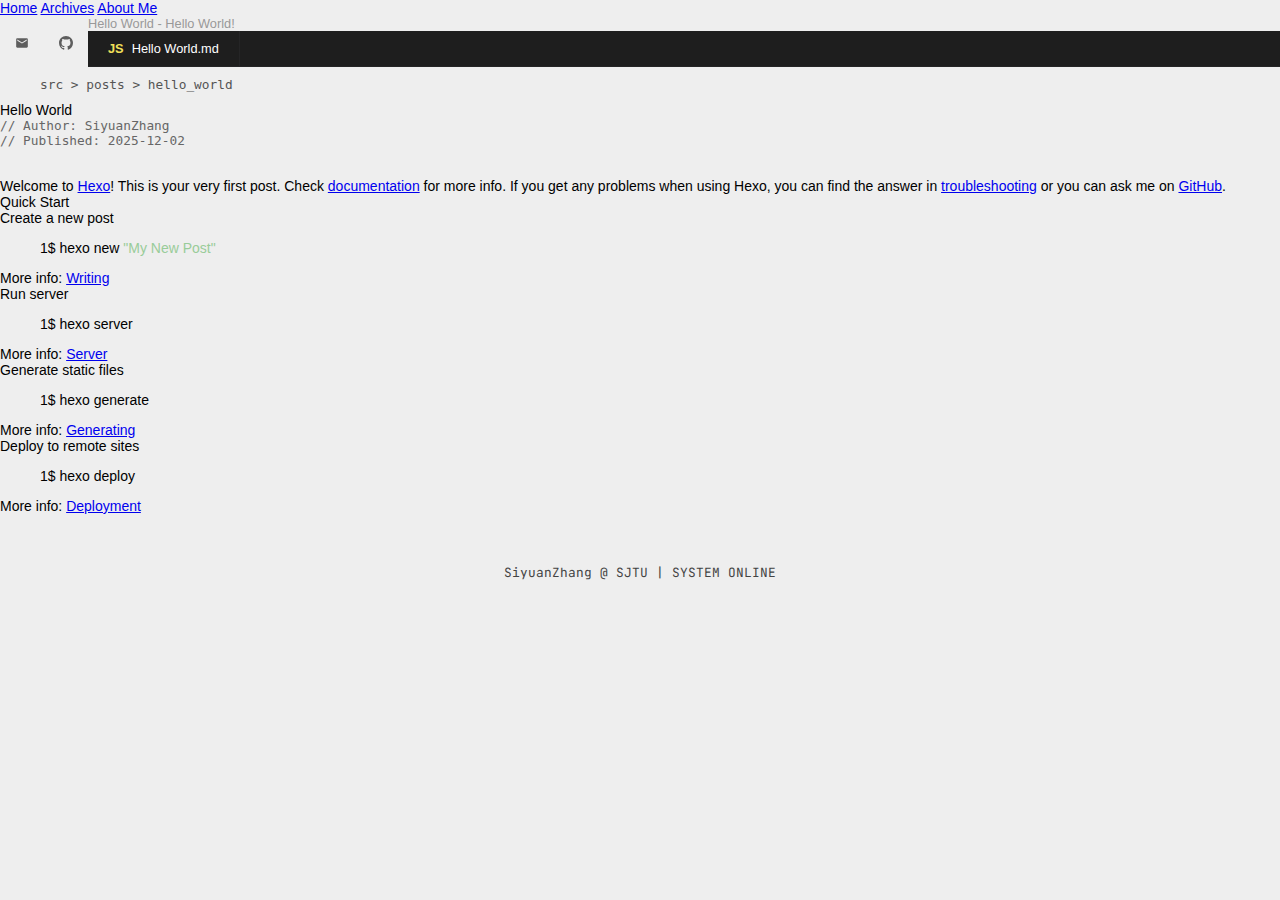
<file: 2025/12/02/hello-world/index.html>
<!DOCTYPE html>
<html lang="en">

<head>
    <meta charset="utf-8">
    <meta name="viewport" content="width=device-width, initial-scale=1.0">
    <title>
        SiyuanZhang | SJTU
    </title>

    <!-- 加入这一行，引用图标 -->
    <link rel="icon" href="/img/favicon.png">
    </title>
    <!-- 引入 Google Fonts: Inter (正文) 和 JetBrains Mono (代码/机能风) -->
    <link
        href="https://fonts.googleapis.com/css2?family=Inter:wght@400;700;900&family=JetBrains+Mono:wght@400;700&display=swap"
        rel="stylesheet">
    <link rel="stylesheet" href="/css/style.css">
<meta name="generator" content="Hexo 8.1.1"></head>

<body>

    <nav class="navbar">
        <!-- 左侧：菜单 -->
        <div class="nav-left">
            <div class="menu">
                <a href="/">Home</a>
                <a href="/archives">Archives</a>
                <a href="/about">About Me</a>
            </div>
        </div>

        <!-- 右侧：图标区域 -->
        <div class="nav-right">

            <!-- 1. 邮箱图标 -->
            <a href="mailto:siyuanzhang@sjtuedu.cn" class="nav-icon" title="Email Me">
                <svg viewBox="0 0 24 24">
                    <path
                        d="M20 4H4c-1.1 0-1.99.9-1.99 2L2 18c0 1.1.9 2 2 2h16c1.1 0 2-.9 2-2V6c0-1.1-.9-2-2-2zm0 4l-8 5-8-5V6l8 5 8-5v2z" />
                </svg>
            </a>

            <!-- 2. GitHub 图标 -->
            <a href="https://github.com/littleFlyDog" target="_blank" class="nav-icon" title="Visit my GitHub">
                <svg viewBox="0 0 24 24">
                    <path
                        d="M12 0c-6.626 0-12 5.373-12 12 0 5.302 3.438 9.8 8.207 11.387.599.111.793-.261.793-.577v-2.234c-3.338.726-4.033-1.416-4.033-1.416-.546-1.387-1.333-1.756-1.333-1.756-1.089-.745.083-.729.083-.729 1.205.084 1.839 1.237 1.839 1.237 1.07 1.834 2.807 1.304 3.492.997.107-.775.418-1.305.762-1.604-2.665-.305-5.467-1.334-5.467-5.931 0-1.311.469-2.381 1.236-3.221-.124-.303-.535-1.524.117-3.176 0 0 1.008-.322 3.301 1.23.957-.266 1.983-.399 3.003-.404 1.02.005 2.047.138 3.006.404 2.291-1.552 3.297-1.23 3.297-1.23.653 1.653.242 2.874.118 3.176.77.84 1.235 1.911 1.235 3.221 0 4.609-2.807 5.624-5.479 5.921.43.372.823 1.102.823 2.222v3.293c0 .319.192.694.801.576 4.765-1.589 8.199-6.086 8.199-11.386 0-6.627-5.373-12-12-12z" />
                </svg>
            </a>

        </div>
    </nav>

    <main>
        <div class="vscode-wrapper">
    <!-- 标题栏 -->
    <div class="window-header">
        <div class="traffic-lights">
            <div class="dot close"></div>
            <div class="dot minimize"></div>
            <div class="dot maximize"></div>
        </div>
        <!-- 标题栏文字居中 -->
        <div style="margin: 0 auto; color: #999; font-size: 0.8rem; font-family: sans-serif;">
            Hello World - Hello World!
        </div>
    </div>

    <div class="vscode-body">
        <!-- 侧边栏 -->
        <div class="vscode-sidebar">
            <div class="side-icon active"></div>
            <div class="side-icon"></div>
            <div class="side-icon"></div>
        </div>

        <!-- 内容区 -->
        <div style="flex: 1; background: var(--vscode-bg);">
            <!-- 标签页 -->
            <div style="background: #1e1e1e; height: 35px; display: flex; border-bottom: 1px solid #252526;">
                <div
                    style="padding: 0 20px; display: flex; align-items: center; color: #fff; border-top: 1px solid var(--accent-color); background: #1e1e1e; font-size: 0.8rem; border-right: 1px solid #252526;">
                    <span style="color: #f1e05a; margin-right: 8px; font-weight: bold;">JS</span>
                    Hello World.md
                </div>
            </div>

            <!-- 面包屑 -->
            <div style="padding: 10px 40px; color: #555; font-size: 0.8rem; font-family: monospace;">
                src > posts > hello_world
            </div>

            <!-- 正文 -->
            <article class="post-content">
                <h1>
                    Hello World
                </h1>
                <div style="color: #666; margin-bottom: 30px; font-family: monospace; font-size: 0.8rem;">
                    // Author: SiyuanZhang<br>
                    // Published: 2025-12-02
                </div>

                <p>Welcome to <a target="_blank" rel="noopener" href="https://hexo.io/">Hexo</a>! This is your very first post. Check <a target="_blank" rel="noopener" href="https://hexo.io/docs/">documentation</a> for more info. If you get any problems when using Hexo, you can find the answer in <a target="_blank" rel="noopener" href="https://hexo.io/docs/troubleshooting.html">troubleshooting</a> or you can ask me on <a target="_blank" rel="noopener" href="https://github.com/hexojs/hexo/issues">GitHub</a>.</p>
<h2 id="Quick-Start"><a href="#Quick-Start" class="headerlink" title="Quick Start"></a>Quick Start</h2><h3 id="Create-a-new-post"><a href="#Create-a-new-post" class="headerlink" title="Create a new post"></a>Create a new post</h3><figure class="highlight bash"><table><tr><td class="gutter"><pre><span class="line">1</span><br></pre></td><td class="code"><pre><span class="line">$ hexo new <span class="string">&quot;My New Post&quot;</span></span><br></pre></td></tr></table></figure>

<p>More info: <a target="_blank" rel="noopener" href="https://hexo.io/docs/writing.html">Writing</a></p>
<h3 id="Run-server"><a href="#Run-server" class="headerlink" title="Run server"></a>Run server</h3><figure class="highlight bash"><table><tr><td class="gutter"><pre><span class="line">1</span><br></pre></td><td class="code"><pre><span class="line">$ hexo server</span><br></pre></td></tr></table></figure>

<p>More info: <a target="_blank" rel="noopener" href="https://hexo.io/docs/server.html">Server</a></p>
<h3 id="Generate-static-files"><a href="#Generate-static-files" class="headerlink" title="Generate static files"></a>Generate static files</h3><figure class="highlight bash"><table><tr><td class="gutter"><pre><span class="line">1</span><br></pre></td><td class="code"><pre><span class="line">$ hexo generate</span><br></pre></td></tr></table></figure>

<p>More info: <a target="_blank" rel="noopener" href="https://hexo.io/docs/generating.html">Generating</a></p>
<h3 id="Deploy-to-remote-sites"><a href="#Deploy-to-remote-sites" class="headerlink" title="Deploy to remote sites"></a>Deploy to remote sites</h3><figure class="highlight bash"><table><tr><td class="gutter"><pre><span class="line">1</span><br></pre></td><td class="code"><pre><span class="line">$ hexo deploy</span><br></pre></td></tr></table></figure>

<p>More info: <a target="_blank" rel="noopener" href="https://hexo.io/docs/one-command-deployment.html">Deployment</a></p>

            </article>
        </div>
    </div>
</div>
    </main>

    <footer
        style="text-align: center; padding: 50px; color: #444; font-size: 0.8rem; font-family: 'JetBrains Mono', monospace;">
        <p>SiyuanZhang @ SJTU | SYSTEM ONLINE</p>
    </footer>

</body>

</html>
</file>
<file: css/style.css>
body {
  width: 100%;
}
body:before,
body:after {
  content: "";
  display: table;
}
body:after {
  clear: both;
}
html,
body,
div,
span,
applet,
object,
iframe,
h1,
h2,
h3,
h4,
h5,
h6,
p,
blockquote,
pre,
a,
abbr,
acronym,
address,
big,
cite,
code,
del,
dfn,
em,
img,
ins,
kbd,
q,
s,
samp,
small,
strike,
strong,
sub,
sup,
tt,
var,
dl,
dt,
dd,
ol,
ul,
li,
fieldset,
form,
label,
legend,
table,
caption,
tbody,
tfoot,
thead,
tr,
th,
td {
  margin: 0;
  padding: 0;
  border: 0;
  outline: 0;
  font-weight: inherit;
  font-style: inherit;
  font-family: inherit;
  font-size: 100%;
  vertical-align: baseline;
}
body {
  line-height: 1;
  color: #000;
  background: #fff;
}
ol,
ul {
  list-style: none;
}
table {
  border-collapse: separate;
  border-spacing: 0;
  vertical-align: middle;
}
caption,
th,
td {
  text-align: left;
  font-weight: normal;
  vertical-align: middle;
}
a img {
  border: none;
}
input,
button {
  margin: 0;
  padding: 0;
}
input::-moz-focus-inner,
button::-moz-focus-inner {
  border: 0;
  padding: 0;
}
html,
body,
#container {
  height: 100%;
}
body {
  background: #eee;
  font: 14px -apple-system, BlinkMacSystemFont, "Segoe UI", "Roboto", "Oxygen", "Ubuntu", "Cantarell", "Fira Sans", "Droid Sans", "Helvetica Neue", sans-serif;
  -webkit-text-size-adjust: 100%;
}
.outer {
  max-width: 1220px;
  margin: 0 auto;
  padding: 0 20px;
}
.outer:before,
.outer:after {
  content: "";
  display: table;
}
.outer:after {
  clear: both;
}
.inner {
  display: inline;
  float: left;
  width: 98.33333333333333%;
  margin: 0 0.833333333333333%;
}
.left,
.alignleft {
  float: left;
}
.right,
.alignright {
  float: right;
}
.clear {
  clear: both;
}
#container {
  position: relative;
}
.mobile-nav-on {
  overflow: hidden;
}
#wrap {
  height: 100%;
  width: 100%;
  position: absolute;
  top: 0;
  left: 0;
  -webkit-transition: 0.2s ease-out;
  -moz-transition: 0.2s ease-out;
  -ms-transition: 0.2s ease-out;
  transition: 0.2s ease-out;
  z-index: 1;
  background: #eee;
}
.mobile-nav-on #wrap {
  left: 280px;
}
@media screen and (min-width: 768px) {
  #main {
    display: inline;
    float: left;
    width: 73.33333333333333%;
    margin: 0 0.833333333333333%;
  }
}
.article-date,
.article-category-link,
.archive-year,
.widget-title {
  text-decoration: none;
  text-transform: uppercase;
  letter-spacing: 2px;
  color: #999;
  margin-bottom: 1em;
  margin-left: 5px;
  line-height: 1em;
  text-shadow: 0 1px #fff;
  font-weight: bold;
}
.article-inner,
.archive-article-inner {
  background: #fff;
  -webkit-box-shadow: 1px 2px 3px #ddd;
  box-shadow: 1px 2px 3px #ddd;
  border: 1px solid #ddd;
  border-radius: 3px;
}
.article-entry h1,
.widget h1 {
  font-size: 2em;
}
.article-entry h2,
.widget h2 {
  font-size: 1.5em;
}
.article-entry h3,
.widget h3 {
  font-size: 1.3em;
}
.article-entry h4,
.widget h4 {
  font-size: 1.2em;
}
.article-entry h5,
.widget h5 {
  font-size: 1em;
}
.article-entry h6,
.widget h6 {
  font-size: 1em;
  color: #999;
}
.article-entry hr,
.widget hr {
  border: 1px dashed #ddd;
}
.article-entry strong,
.widget strong {
  font-weight: bold;
}
.article-entry em,
.widget em,
.article-entry cite,
.widget cite {
  font-style: italic;
}
.article-entry sup,
.widget sup,
.article-entry sub,
.widget sub {
  font-size: 0.75em;
  line-height: 0;
  position: relative;
  vertical-align: baseline;
}
.article-entry sup,
.widget sup {
  top: -0.5em;
}
.article-entry sub,
.widget sub {
  bottom: -0.2em;
}
.article-entry small,
.widget small {
  font-size: 0.85em;
}
.article-entry acronym,
.widget acronym,
.article-entry abbr,
.widget abbr {
  border-bottom: 1px dotted;
}
.article-entry ul,
.widget ul,
.article-entry ol,
.widget ol,
.article-entry dl,
.widget dl {
  margin: 0 20px;
  line-height: 1.6em;
}
.article-entry ul ul,
.widget ul ul,
.article-entry ol ul,
.widget ol ul,
.article-entry ul ol,
.widget ul ol,
.article-entry ol ol,
.widget ol ol {
  margin-top: 0;
  margin-bottom: 0;
}
.article-entry ul,
.widget ul {
  list-style: disc;
}
.article-entry ol,
.widget ol {
  list-style: decimal;
}
.article-entry dt,
.widget dt {
  font-weight: bold;
}
#header {
  height: 300px;
  position: relative;
  border-bottom: 1px solid #ddd;
}
#header:before,
#header:after {
  content: "";
  position: absolute;
  left: 0;
  right: 0;
  height: 40px;
}
#header:before {
  top: 0;
  background: -webkit-linear-gradient(rgba(0,0,0,0.2), transparent);
  background: -moz-linear-gradient(rgba(0,0,0,0.2), transparent);
  background: -ms-linear-gradient(rgba(0,0,0,0.2), transparent);
  background: linear-gradient(rgba(0,0,0,0.2), transparent);
}
#header:after {
  bottom: 0;
  background: -webkit-linear-gradient(transparent, rgba(0,0,0,0.2));
  background: -moz-linear-gradient(transparent, rgba(0,0,0,0.2));
  background: -ms-linear-gradient(transparent, rgba(0,0,0,0.2));
  background: linear-gradient(transparent, rgba(0,0,0,0.2));
}
#header-outer {
  height: 100%;
  position: relative;
}
#header-inner {
  position: relative;
  overflow: hidden;
}
#banner {
  position: absolute;
  top: 0;
  left: 0;
  width: 100%;
  height: 100%;
  background: url("images/banner.jpg") center #000;
  background-size: cover;
  z-index: -1;
}
#header-title {
  text-align: center;
  height: 40px;
  position: absolute;
  top: 50%;
  left: 0;
  margin-top: -20px;
}
#logo,
#subtitle {
  text-decoration: none;
  color: #fff;
  font-weight: 300;
  text-shadow: 0 1px 4px rgba(0,0,0,0.3);
}
#logo {
  font-size: 40px;
  line-height: 40px;
  letter-spacing: 2px;
}
#subtitle {
  font-size: 16px;
  line-height: 16px;
  letter-spacing: 1px;
}
#subtitle-wrap {
  margin-top: 16px;
}
#main-nav {
  float: left;
  margin-left: -15px;
}
.nav-icon,
.main-nav-link {
  float: left;
  color: #fff;
  opacity: 0.6;
  text-decoration: none;
  text-shadow: 0 1px rgba(0,0,0,0.2);
  -webkit-transition: opacity 0.2s;
  -moz-transition: opacity 0.2s;
  -ms-transition: opacity 0.2s;
  transition: opacity 0.2s;
  display: block;
  padding: 20px 15px;
}
.nav-icon:hover,
.main-nav-link:hover {
  opacity: 1;
}
.nav-icon {
  text-align: center;
  font-size: 14px;
  width: 14px;
  height: 14px;
  padding: 20px 15px;
  position: relative;
  cursor: pointer;
}
.main-nav-link {
  font-weight: 300;
  letter-spacing: 1px;
}
@media screen and (max-width: 479px) {
  .main-nav-link {
    display: none;
  }
}
#main-nav-toggle {
  display: none;
}
@media screen and (max-width: 479px) {
  #main-nav-toggle {
    display: block;
  }
}
#sub-nav {
  float: right;
  margin-right: -15px;
}
#search-form-wrap {
  position: absolute;
  top: 15px;
  width: 150px;
  height: 30px;
  right: -150px;
  opacity: 0;
  -webkit-transition: 0.2s ease-out;
  -moz-transition: 0.2s ease-out;
  -ms-transition: 0.2s ease-out;
  transition: 0.2s ease-out;
}
#search-form-wrap.on {
  opacity: 1;
  right: 0;
}
@media screen and (max-width: 479px) {
  #search-form-wrap {
    width: 100%;
    right: -100%;
  }
}
.search-form {
  position: absolute;
  top: 0;
  left: 0;
  right: 0;
  background: #fff;
  padding: 5px 15px;
  border-radius: 15px;
  -webkit-box-shadow: 0 0 10px rgba(0,0,0,0.3);
  box-shadow: 0 0 10px rgba(0,0,0,0.3);
}
.search-form-input {
  border: none;
  background: none;
  color: #555;
  width: 100%;
  font: 13px -apple-system, BlinkMacSystemFont, "Segoe UI", "Roboto", "Oxygen", "Ubuntu", "Cantarell", "Fira Sans", "Droid Sans", "Helvetica Neue", sans-serif;
  outline: none;
}
.search-form-input::-webkit-search-results-decoration,
.search-form-input::-webkit-search-cancel-button {
  -webkit-appearance: none;
}
.search-form-submit {
  position: absolute;
  top: 50%;
  right: 10px;
  margin-top: -7px;
  font: 13px ForkAwesome;
  border: none;
  background: none;
  color: #bbb;
  cursor: pointer;
}
.search-form-submit:hover,
.search-form-submit:focus {
  color: #777;
}
.article {
  margin: 50px 0;
}
.article-inner {
  overflow: hidden;
}
.article-meta:before,
.article-meta:after {
  content: "";
  display: table;
}
.article-meta:after {
  clear: both;
}
.article-date {
  float: left;
}
.article-category {
  float: left;
  line-height: 1em;
  color: #ccc;
  text-shadow: 0 1px #fff;
  margin-left: 8px;
}
.article-category:before {
  content: "\2022";
}
.article-category-link {
  margin: 0 12px 1em;
}
.article-header {
  padding: 20px 20px 0;
}
.article-title {
  text-decoration: none;
  font-size: 2em;
  font-weight: bold;
  color: #555;
  line-height: 1.1em;
  -webkit-transition: color 0.2s;
  -moz-transition: color 0.2s;
  -ms-transition: color 0.2s;
  transition: color 0.2s;
}
a.article-title:hover {
  color: #258fb8;
}
.article-entry {
  color: #555;
  padding: 0 20px;
}
.article-entry:before,
.article-entry:after {
  content: "";
  display: table;
}
.article-entry:after {
  clear: both;
}
.article-entry p,
.article-entry table {
  line-height: 1.6em;
  margin: 1.6em 0;
}
.article-entry h1,
.article-entry h2,
.article-entry h3,
.article-entry h4,
.article-entry h5,
.article-entry h6 {
  font-weight: bold;
}
.article-entry h1,
.article-entry h2,
.article-entry h3,
.article-entry h4,
.article-entry h5,
.article-entry h6 {
  line-height: 1.1em;
  margin: 1.1em 0;
}
.article-entry a {
  color: #258fb8;
  text-decoration: none;
}
.article-entry a:hover {
  text-decoration: underline;
}
.article-entry ul,
.article-entry ol,
.article-entry dl {
  margin-top: 1.6em;
  margin-bottom: 1.6em;
}
.article-entry img,
.article-entry video {
  max-width: 100%;
  height: auto;
  display: block;
  margin: auto;
}
.article-entry iframe {
  border: none;
}
.article-entry table {
  width: 100%;
  border-collapse: collapse;
  border-spacing: 0;
}
.article-entry th {
  font-weight: bold;
  border-bottom: 3px solid #ddd;
  padding-bottom: 0.5em;
}
.article-entry td {
  border-bottom: 1px solid #ddd;
  padding: 10px 0;
}
.article-entry blockquote {
  font-family: Georgia, "Times New Roman", serif;
  margin: 1.6em 20px;
  text-align: center;
}
.article-entry blockquote footer {
  font-size: 14px;
  margin: 1.6em 0;
  font-family: -apple-system, BlinkMacSystemFont, "Segoe UI", "Roboto", "Oxygen", "Ubuntu", "Cantarell", "Fira Sans", "Droid Sans", "Helvetica Neue", sans-serif;
}
.article-entry blockquote footer cite:before {
  content: "—";
  padding: 0 0.5em;
}
.article-entry .pullquote {
  text-align: left;
  width: 45%;
  margin: 0;
}
.article-entry .pullquote.left {
  margin-left: 0.5em;
  margin-right: 1em;
}
.article-entry .pullquote.right {
  margin-right: 0.5em;
  margin-left: 1em;
}
.article-entry .caption {
  color: #999;
  display: block;
  font-size: 0.9em;
  margin-top: 0.5em;
  position: relative;
  text-align: center;
}
.article-entry .video-container {
  position: relative;
  padding-top: 56.25%;
  height: 0;
  overflow: hidden;
}
.article-entry .video-container iframe,
.article-entry .video-container object,
.article-entry .video-container embed {
  position: absolute;
  top: 0;
  left: 0;
  width: 100%;
  height: 100%;
  margin-top: 0;
}
.article-more-link a {
  display: inline-block;
  line-height: 1em;
  padding: 6px 15px;
  border-radius: 15px;
  background: #eee;
  color: #999;
  text-shadow: 0 1px #fff;
  text-decoration: none;
}
.article-more-link a:hover {
  background: #258fb8;
  color: #fff;
  text-decoration: none;
  text-shadow: 0 1px #1e7293;
}
.article-footer {
  font-size: 0.85em;
  line-height: 1.6em;
  border-top: 1px solid #ddd;
  padding-top: 1.6em;
  margin: 0 20px 20px;
}
.article-footer:before,
.article-footer:after {
  content: "";
  display: table;
}
.article-footer:after {
  clear: both;
}
.article-footer a {
  color: #999;
  text-decoration: none;
}
.article-footer a:hover {
  color: #555;
}
.article-tag-list-item {
  float: left;
  margin-right: 10px;
}
.article-tag-list-link:before {
  content: "#";
}
.article-comment-link {
  float: right;
}
.article-comment-link:before {
  padding-right: 8px;
}
.article-share-link {
  cursor: pointer;
  float: right;
  margin-left: 20px;
}
.article-share-link:before {
  padding-right: 6px;
}
#article-nav {
  position: relative;
}
#article-nav:before,
#article-nav:after {
  content: "";
  display: table;
}
#article-nav:after {
  clear: both;
}
@media screen and (min-width: 768px) {
  #article-nav {
    margin: 50px 0;
  }
  #article-nav:before {
    width: 8px;
    height: 8px;
    position: absolute;
    top: 50%;
    left: 50%;
    margin-top: -4px;
    margin-left: -4px;
    content: "";
    border-radius: 50%;
    background: #ddd;
    -webkit-box-shadow: 0 1px 2px #fff;
    box-shadow: 0 1px 2px #fff;
  }
}
.article-nav-link-wrap {
  text-decoration: none;
  text-shadow: 0 1px #fff;
  color: #999;
  -webkit-box-sizing: border-box;
  -moz-box-sizing: border-box;
  box-sizing: border-box;
  margin-top: 50px;
  text-align: center;
  display: block;
}
.article-nav-link-wrap:hover {
  color: #555;
}
@media screen and (min-width: 768px) {
  .article-nav-link-wrap {
    width: 50%;
    margin-top: 0;
  }
}
@media screen and (min-width: 768px) {
  #article-nav-newer {
    float: left;
    text-align: right;
    padding-right: 20px;
  }
}
@media screen and (min-width: 768px) {
  #article-nav-older {
    float: right;
    text-align: left;
    padding-left: 20px;
  }
}
.article-nav-caption {
  text-transform: uppercase;
  letter-spacing: 2px;
  color: #ddd;
  line-height: 1em;
  font-weight: bold;
}
#article-nav-newer .article-nav-caption {
  margin-right: -2px;
}
.article-nav-title {
  font-size: 0.85em;
  line-height: 1.6em;
  margin-top: 0.5em;
}
.article-share-box {
  position: absolute;
  display: none;
  background: #fff;
  -webkit-box-shadow: 1px 2px 10px rgba(0,0,0,0.2);
  box-shadow: 1px 2px 10px rgba(0,0,0,0.2);
  border-radius: 3px;
  margin-left: -145px;
  overflow: hidden;
  z-index: 1;
}
.article-share-box.on {
  display: block;
}
.article-share-input {
  width: 100%;
  background: none;
  -webkit-box-sizing: border-box;
  -moz-box-sizing: border-box;
  box-sizing: border-box;
  font: 14px -apple-system, BlinkMacSystemFont, "Segoe UI", "Roboto", "Oxygen", "Ubuntu", "Cantarell", "Fira Sans", "Droid Sans", "Helvetica Neue", sans-serif;
  padding: 0 15px;
  color: #555;
  outline: none;
  border: 1px solid #ddd;
  border-radius: 3px 3px 0 0;
  height: 36px;
  line-height: 36px;
}
.article-share-links {
  background: #eee;
}
.article-share-links:before,
.article-share-links:after {
  content: "";
  display: table;
}
.article-share-links:after {
  clear: both;
}
.article-share-twitter,
.article-share-facebook,
.article-share-pinterest,
.article-share-linkedin {
  width: 50px;
  height: 36px;
  display: block;
  float: left;
  position: relative;
  color: #999;
  text-shadow: 0 1px #fff;
}
.article-share-twitter .fa,
.article-share-facebook .fa,
.article-share-pinterest .fa,
.article-share-linkedin .fa {
  font-size: 20px;
  width: 20px;
  height: 20px;
  position: absolute;
  top: 50%;
  left: 50%;
  margin-top: -10px;
  margin-left: -10px;
  text-align: center;
}
.article-share-twitter:hover,
.article-share-facebook:hover,
.article-share-pinterest:hover,
.article-share-linkedin:hover {
  color: #fff;
}
.article-share-twitter:hover {
  background: #00aced;
  text-shadow: 0 1px #008abe;
}
.article-share-facebook:hover {
  background: #3b5998;
  text-shadow: 0 1px #2f477a;
}
.article-share-pinterest:hover {
  background: #cb2027;
  text-shadow: 0 1px #a21a1f;
}
.article-share-linkedin:hover {
  background: #0077b5;
  text-shadow: 0 1px #005f91;
}
.article-gallery {
  background: #000;
  position: relative;
}
.article-gallery-photos {
  position: relative;
  overflow: hidden;
}
.article-gallery-img {
  display: none;
  max-width: 100%;
}
.article-gallery-img:first-child {
  display: block;
}
.article-gallery-img.loaded {
  position: absolute;
  display: block;
}
.article-gallery-img img {
  display: block;
  max-width: 100%;
  margin: 0 auto;
}
#comments {
  background: #fff;
  -webkit-box-shadow: 1px 2px 3px #ddd;
  box-shadow: 1px 2px 3px #ddd;
  padding: 20px;
  border: 1px solid #ddd;
  border-radius: 3px;
  margin: 50px 0;
}
#comments a {
  color: #258fb8;
}
.archives-wrap {
  margin: 50px 0;
}
.archives:before,
.archives:after {
  content: "";
  display: table;
}
.archives:after {
  clear: both;
}
.archive-year-wrap {
  margin-bottom: 1em;
}
.archives {
  -webkit-column-gap: 10px;
  -moz-column-gap: 10px;
  column-gap: 10px;
}
@media screen and (min-width: 480px) and (max-width: 767px) {
  .archives {
    -webkit-column-count: 2;
    -moz-column-count: 2;
    column-count: 2;
  }
}
@media screen and (min-width: 768px) {
  .archives {
    -webkit-column-count: 3;
    -moz-column-count: 3;
    column-count: 3;
  }
}
.archive-article {
  -webkit-column-break-inside: avoid;
  page-break-inside: avoid;
  overflow: hidden;
  break-inside: avoid-column;
}
.archive-article-inner {
  padding: 10px;
  margin-bottom: 15px;
}
.archive-article-title {
  text-decoration: none;
  font-weight: bold;
  color: #555;
  -webkit-transition: color 0.2s;
  -moz-transition: color 0.2s;
  -ms-transition: color 0.2s;
  transition: color 0.2s;
  line-height: 1.6em;
}
.archive-article-title:hover {
  color: #258fb8;
}
.archive-article-footer {
  margin-top: 1em;
}
.archive-article-date {
  color: #999;
  text-decoration: none;
  font-size: 0.85em;
  line-height: 1em;
  margin-bottom: 0.5em;
  display: block;
}
#page-nav {
  margin: 50px auto;
  background: #fff;
  -webkit-box-shadow: 1px 2px 3px #ddd;
  box-shadow: 1px 2px 3px #ddd;
  border: 1px solid #ddd;
  border-radius: 3px;
  text-align: center;
  color: #999;
  overflow: hidden;
}
#page-nav:before,
#page-nav:after {
  content: "";
  display: table;
}
#page-nav:after {
  clear: both;
}
#page-nav a,
#page-nav span {
  padding: 10px 20px;
  line-height: 1;
  height: 2ex;
}
#page-nav a {
  color: #999;
  text-decoration: none;
}
#page-nav a:hover {
  background: #999;
  color: #fff;
}
#page-nav .prev {
  float: left;
}
#page-nav .next {
  float: right;
}
#page-nav .page-number {
  display: inline-block;
}
@media screen and (max-width: 479px) {
  #page-nav .page-number {
    display: none;
  }
}
#page-nav .current {
  color: #555;
  font-weight: bold;
}
#page-nav .space {
  color: #ddd;
}
#footer {
  background: #262a30;
  padding: 50px 0;
  border-top: 1px solid #ddd;
  color: #999;
}
#footer a {
  color: #258fb8;
  text-decoration: none;
}
#footer a:hover {
  text-decoration: underline;
}
#footer-info {
  line-height: 1.6em;
  font-size: 0.85em;
}
.article-entry pre,
.article-entry .highlight {
  background: #2d2d2d;
  margin: 0 -20px;
  padding: 15px 20px;
  border-style: solid;
  border-color: #ddd;
  border-width: 1px 0;
  overflow: auto;
  color: #ccc;
  line-height: 22.400000000000002px;
}
.article-entry .highlight .gutter pre,
.article-entry .gist .gist-file .gist-data .line-numbers {
  color: #666;
  font-size: 0.85em;
}
.article-entry pre,
.article-entry code {
  font-family: "Source Code Pro", Consolas, Monaco, Menlo, Consolas, monospace;
}
.article-entry code {
  background: #eee;
  text-shadow: 0 1px #fff;
  padding: 0 0.3em;
}
.article-entry pre code {
  background: none;
  text-shadow: none;
  padding: 0;
}
.article-entry .highlight pre {
  border: none;
  margin: 0;
  padding: 0;
}
.article-entry .highlight table {
  margin: 0;
  width: auto;
}
.article-entry .highlight td {
  border: none;
  padding: 0;
}
.article-entry .highlight figcaption {
  font-size: 0.85em;
  color: #999;
  line-height: 1em;
  margin-bottom: 1em;
}
.article-entry .highlight figcaption:before,
.article-entry .highlight figcaption:after {
  content: "";
  display: table;
}
.article-entry .highlight figcaption:after {
  clear: both;
}
.article-entry .highlight figcaption a {
  float: right;
}
.article-entry .highlight .gutter {
  -moz-user-select: none;
  -ms-user-select: none;
  -webkit-user-select: none;
  -webkit-user-select: none;
  -moz-user-select: none;
  -ms-user-select: none;
  user-select: none;
}
.article-entry .highlight .gutter pre {
  text-align: right;
  padding-right: 20px;
}
.article-entry .highlight .line {
  height: 22.400000000000002px;
}
.article-entry .highlight .line.marked {
  background: #515151;
}
.article-entry .gist {
  margin: 0 -20px;
  border-style: solid;
  border-color: #ddd;
  border-width: 1px 0;
  background: #2d2d2d;
  padding: 15px 20px 15px 0;
}
.article-entry .gist .gist-file {
  border: none;
  font-family: "Source Code Pro", Consolas, Monaco, Menlo, Consolas, monospace;
  margin: 0;
}
.article-entry .gist .gist-file .gist-data {
  background: none;
  border: none;
}
.article-entry .gist .gist-file .gist-data .line-numbers {
  background: none;
  border: none;
  padding: 0 20px 0 0;
}
.article-entry .gist .gist-file .gist-data .line-data {
  padding: 0 !important;
}
.article-entry .gist .gist-file .highlight {
  margin: 0;
  padding: 0;
  border: none;
}
.article-entry .gist .gist-file .gist-meta {
  background: #2d2d2d;
  color: #999;
  font: 0.85em -apple-system, BlinkMacSystemFont, "Segoe UI", "Roboto", "Oxygen", "Ubuntu", "Cantarell", "Fira Sans", "Droid Sans", "Helvetica Neue", sans-serif;
  text-shadow: 0 0;
  padding: 0;
  margin-top: 1em;
  margin-left: 20px;
}
.article-entry .gist .gist-file .gist-meta a {
  color: #258fb8;
  font-weight: normal;
}
.article-entry .gist .gist-file .gist-meta a:hover {
  text-decoration: underline;
}
pre .comment,
pre .title {
  color: #999;
}
pre .variable,
pre .attribute,
pre .tag,
pre .regexp,
pre .ruby .constant,
pre .xml .tag .title,
pre .xml .pi,
pre .xml .doctype,
pre .html .doctype,
pre .css .id,
pre .css .class,
pre .css .pseudo {
  color: #f2777a;
}
pre .number,
pre .preprocessor,
pre .built_in,
pre .literal,
pre .params,
pre .constant {
  color: #f99157;
}
pre .class,
pre .ruby .class .title,
pre .css .rules .attribute {
  color: #9c9;
}
pre .string,
pre .value,
pre .inheritance,
pre .header,
pre .ruby .symbol,
pre .xml .cdata {
  color: #9c9;
}
pre .css .hexcolor {
  color: #6cc;
}
pre .function,
pre .python .decorator,
pre .python .title,
pre .ruby .function .title,
pre .ruby .title .keyword,
pre .perl .sub,
pre .javascript .title,
pre .coffeescript .title {
  color: #69c;
}
pre .keyword,
pre .javascript .function {
  color: #c9c;
}
@media screen and (max-width: 479px) {
  #mobile-nav {
    position: absolute;
    top: 0;
    left: 0;
    width: 280px;
    height: 100%;
    background: #191919;
    border-right: 1px solid #fff;
  }
}
@media screen and (max-width: 479px) {
  .mobile-nav-link {
    display: block;
    color: #999;
    text-decoration: none;
    padding: 15px 20px;
    font-weight: bold;
  }
  .mobile-nav-link:hover {
    color: #fff;
  }
}
@media screen and (min-width: 768px) {
  #sidebar {
    display: inline;
    float: left;
    width: 23.333333333333332%;
    margin: 0 0.833333333333333%;
  }
}
.widget-wrap {
  margin: 50px 0;
}
.widget {
  color: #777;
  text-shadow: 0 1px #fff;
  background: #ddd;
  -webkit-box-shadow: 0 -1px 4px #ccc inset;
  box-shadow: 0 -1px 4px #ccc inset;
  border: 1px solid #ccc;
  padding: 15px;
  border-radius: 3px;
}
.widget a {
  color: #258fb8;
  text-decoration: none;
}
.widget a:hover {
  text-decoration: underline;
}
.widget ul ul,
.widget ol ul,
.widget dl ul,
.widget ul ol,
.widget ol ol,
.widget dl ol,
.widget ul dl,
.widget ol dl,
.widget dl dl {
  margin-left: 15px;
  list-style: disc;
}
.widget {
  line-height: 1.6em;
  word-wrap: break-word;
  font-size: 0.9em;
}
.widget ul,
.widget ol {
  list-style: none;
  margin: 0;
}
.widget ul ul,
.widget ol ul,
.widget ul ol,
.widget ol ol {
  margin: 0 20px;
}
.widget ul ul,
.widget ol ul {
  list-style: disc;
}
.widget ul ol,
.widget ol ol {
  list-style: decimal;
}
.category-list-count,
.tag-list-count,
.archive-list-count {
  padding-left: 5px;
  color: #999;
  font-size: 0.85em;
}
.category-list-count:before,
.tag-list-count:before,
.archive-list-count:before {
  content: "(";
}
.category-list-count:after,
.tag-list-count:after,
.archive-list-count:after {
  content: ")";
}
.tagcloud a {
  margin-right: 5px;
  display: inline-block;
}
</file>
